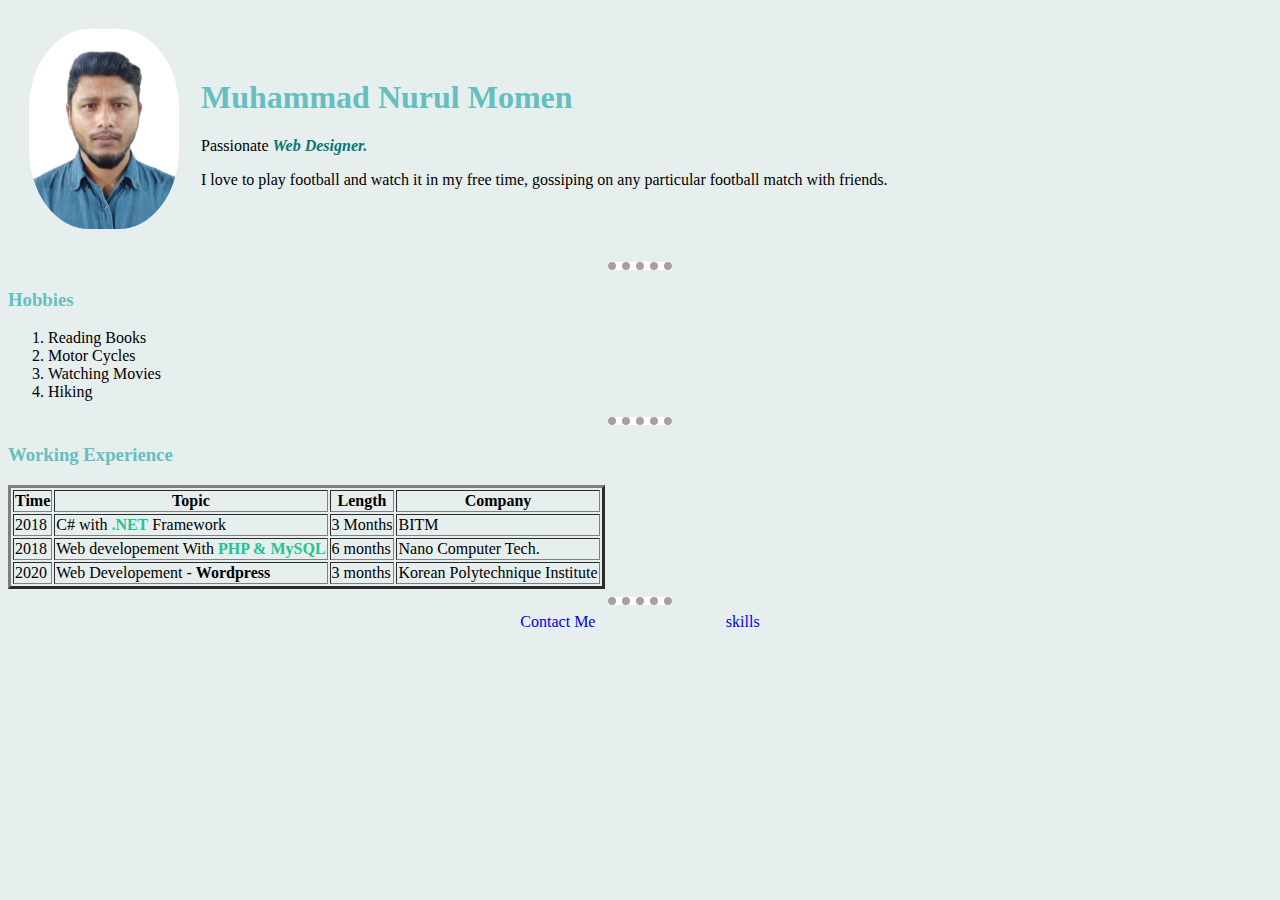
<file: index.html>
<!DOCTYPE html>
<html lang="en">
<head>
    <meta charset="UTF-8">
    <meta http-equiv="X-UA-Compatible" content="IE=edge">
    <meta name="viewport" content="width=device-width, initial-scale=1.0">
    <title>Personal HTML Site</title>
    <link rel="stylesheet" href="style.css">



</head>
<body>
<table cellspacing="20">
<td>
    <img src="img.jpg"  alt="Momen's Profile Picture ">
</td>

<td>
    <h1>Muhammad Nurul Momen</h1>

    <p>Passionate <em><strong>Web Designer.</strong></em></p>
    <p>I love to play football and watch it in my free time, gossiping on any particular football match with friends.</p>
</td>

</table>


<hr size="2" noshade>




<h3>Hobbies</h3>
<ol>
    <li>Reading Books</li>
    <li>Motor Cycles</li>
    <li>Watching Movies</li>
    <li>Hiking</li>
</ol>

<hr>


<h3>Working Experience</h3>
<table border="3" noshade>
    <tr>
        <th>Time</th>
        <th>Topic</th>
        <th>Length</th>
        <th>Company</th>
    </tr>

    <tr>
        <td>2018</td>
        <td>C# with <b>.NET</b> Framework</td>
        <td>3 Months</td>
        <td>BITM</td>
    </tr>

    <tr>
        <td>2018</td>
        <td>Web developement With <b>PHP & MySQL</b></td>
        <td>6 months</td>
        <td>Nano Computer Tech.</td>
    </tr>

    <tr>
        <td>2020</td>
        <td>Web Developement - <strong>Wordpress</strong></td>
        <td>3 months</td>
        <td>Korean Polytechnique Institute</td>
    </tr>

</table>
<hr>
<center>
<a href="contact-me.html">Contact Me</a>
<a href="skills.html">skills</a>
</center>

</body>
</html>
</file>
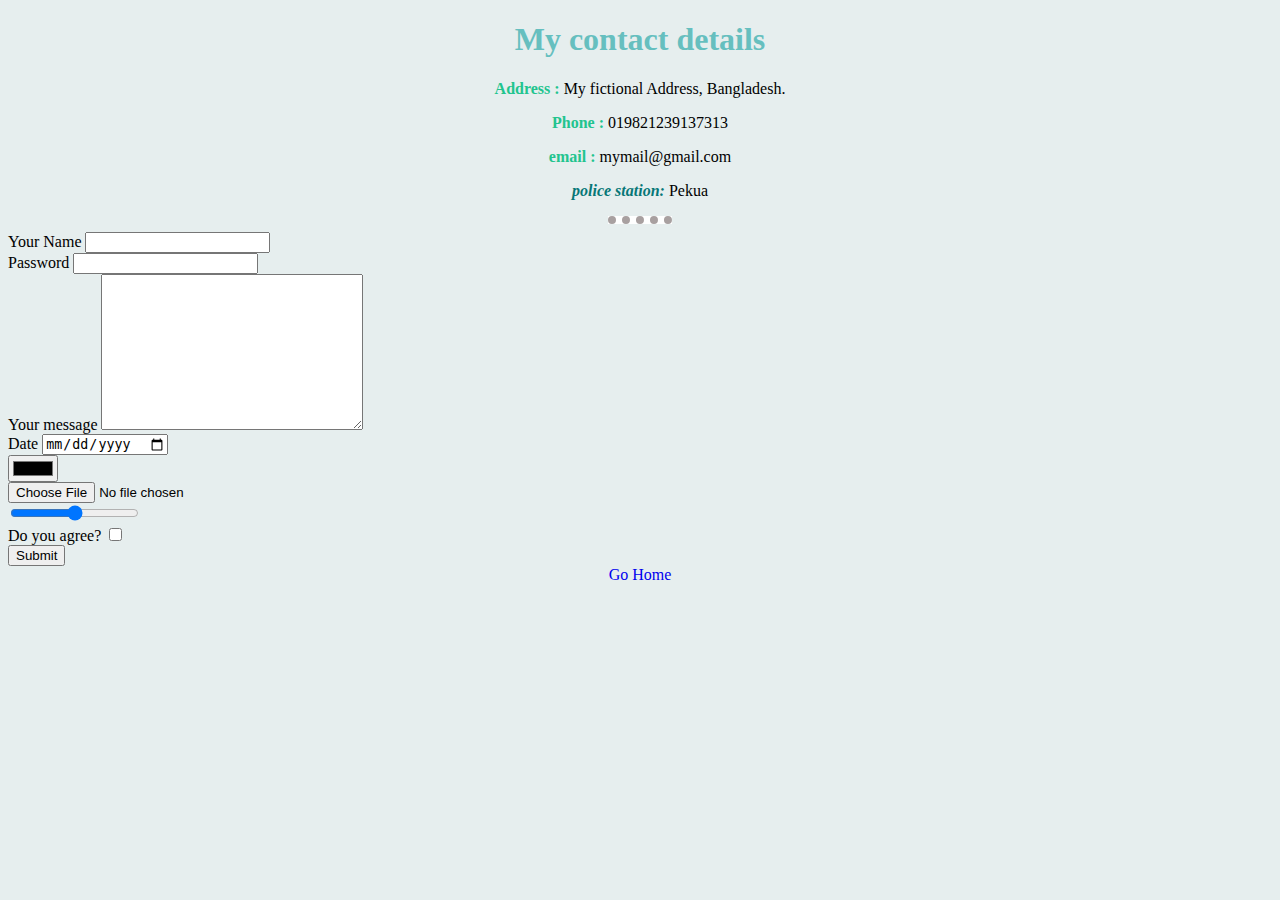
<file: contact-me.html>
<!DOCTYPE html>
<html lang="en">
<head>
    <meta charset="UTF-8">
    <meta http-equiv="X-UA-Compatible" content="IE=edge">
    <meta name="viewport" content="width=device-width, initial-scale=1.0">
    <title>Contact me!</title>
    <link rel="stylesheet" href="style.css">
</head>
<body>
    <center>
        <h1>My contact details</h1>
        <p> <b>Address : </b> My fictional Address, Bangladesh.</p>
        <p> <b>Phone : </b> 019821239137313</p>
        <p> <b>email : </b>  mymail@gmail.com</p>
        <p><b><em>police station:</em></b> Pekua</p> 
        <hr>
    </center>

<form action="mailto@mail@gmail.com" method="post" enctype="text/plain">
    <label for="name">Your Name</label>
    <input type="text"> 
    <br>
    <label for="password">Password</label>
    <input type="password" value=""> <br>

    <label for="message">Your message</label>
    <textarea name="message"  cols="30" rows="10"></textarea> <br>

    <label for="date">Date</label>
    <input type="date" value=""> <br>
    <input type="color"> <br>
    <input type="file" > <br>
    
    <input type="range"> <br>

    <label> Do you agree?</label>
    <input type="checkbox"> <br>
    <input type="button" value="Submit">
</form>    
<center>

    <a href="index.html">Go Home</a>
    
</center>
</body>
</html>
</file>
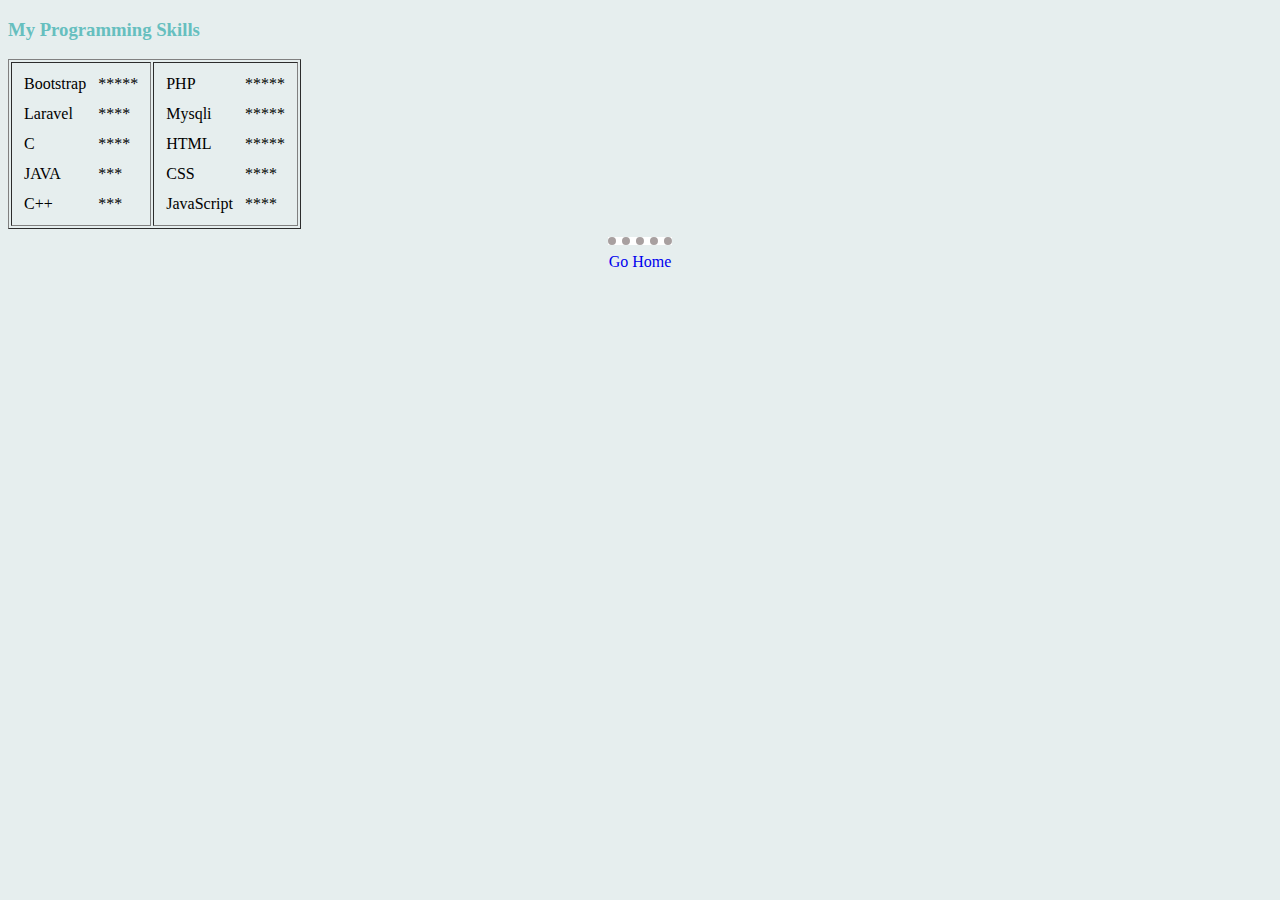
<file: skills.html>
<!DOCTYPE html>
<html lang="en">
<head>
    <meta charset="UTF-8">
    <meta http-equiv="X-UA-Compatible" content="IE=edge">
    <meta name="viewport" content="width=device-width, initial-scale=1.0">
    <title>Programming Skills</title>
    <link rel="stylesheet" href="style.css">
</head>
<body>

<h3>My Programming Skills</h3>
<table border="1">
<tr>
    <td>
        <table cellspacing='10'>
            <tr>
                <td>Bootstrap</td>
                <td>*****</td>
            </tr>
            <tr>
                <td>Laravel</td>
                <td>****</td>
            </tr>
            <tr>
                <td>C</td>
                <td>****</td>
            </tr>
            
        
            <tr>
                <td>JAVA</td>
                <td>***</td>
            </tr>
            <tr>
                <td>C++</td>
                <td>***</td>
            </tr>
        
        </table>
        
    </td>


    <td>
        <table cellspacing='10'>
            
        <tr>   
            <td>PHP</td>
            <td>*****</td>
        </tr>
        
        <tr>
            <td>Mysqli</td>
            <td>*****</td>
        </tr>
        <tr>
            <td>HTML</td>
            <td>*****</td>
        </tr>
        <tr>
            <td>CSS</td>
            <td>****</td>
        </tr>
        <tr>
            <td>JavaScript</td>
            <td>****</td>
        </tr>
        
                </table>
            </td>
        </tr>



</table>


<hr size="2" noshade>

<center>

<a href="index.html">Go Home</a>

</center>
</body>
</html>
</file>
<file: style.css>
body{
    background-color: #e6eeee;
}
hr{
    background-color: white;
    border-style: dotted none none;
    height: 0;
    width: 5%;
    border-color: rgb(168, 160, 160);
    border-width: 8px;
}
img{
    height: 200px;
    width: 150px;
    border-radius: 40%;
}
h1,h3{
    color:#66BFBF;
}
a{
 text-decoration: none ;
 padding: 5%;
}
em{
    color:#077777;
}
b{
    color: rgb(34, 196, 142);
}
</file>
